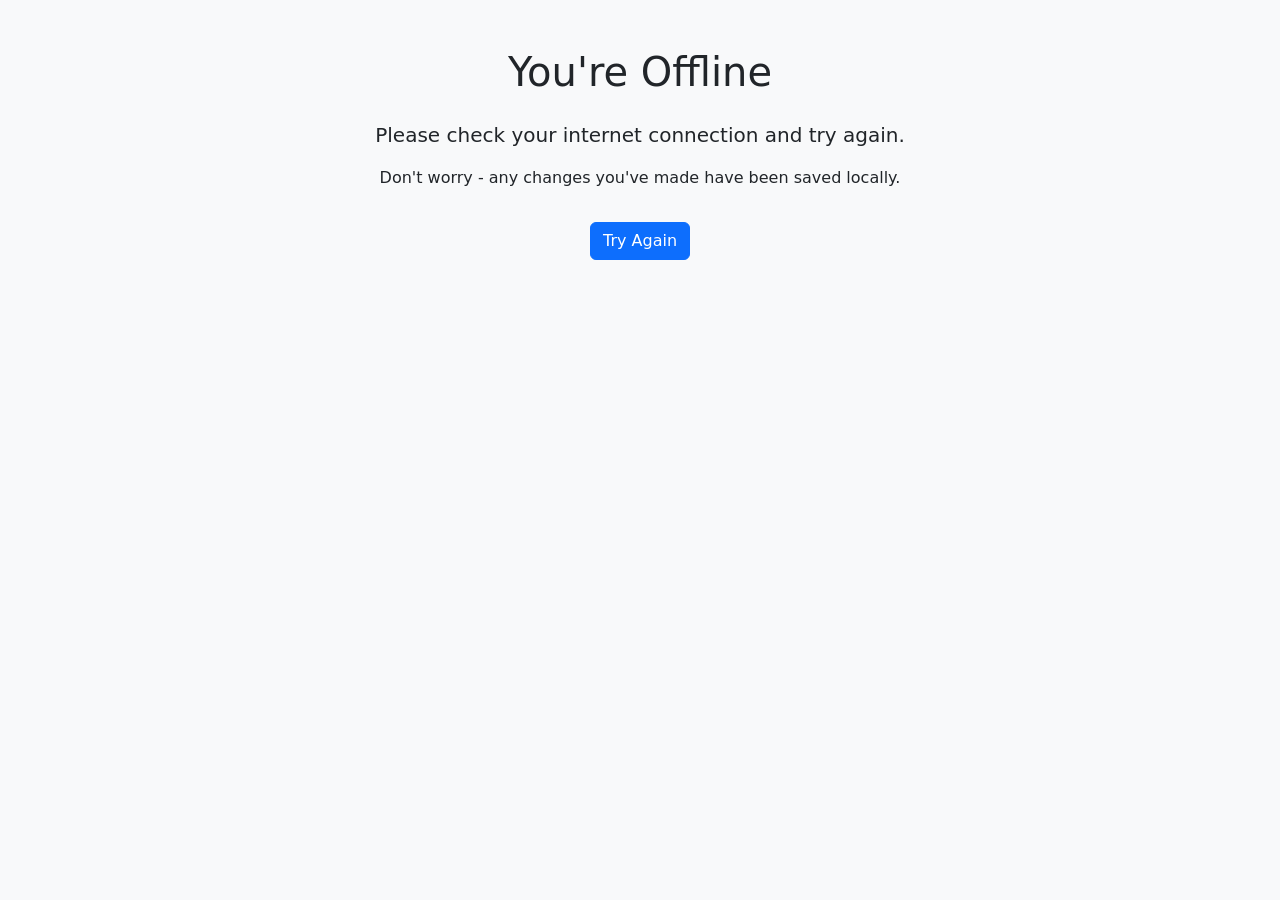
<file: offline.html>
<!DOCTYPE html>
<html lang="en">
<head>
    <meta charset="utf-8">
    <meta name="viewport" content="width=device-width, initial-scale=1">
    <title>Digital Diary - Offline</title>
    <link href="https://cdn.jsdelivr.net/npm/bootstrap@5.3.3/dist/css/bootstrap.min.css" rel="stylesheet">
</head>
<body class="bg-light">
    <div class="container mt-5">
        <div class="text-center">
            <h1 class="mb-4">You're Offline</h1>
            <p class="lead">Please check your internet connection and try again.</p>
            <p>Don't worry - any changes you've made have been saved locally.</p>
            <button class="btn btn-primary mt-3" onclick="window.location.reload()">
                Try Again
            </button>
        </div>
    </div>
</body>
</html>
</file>
